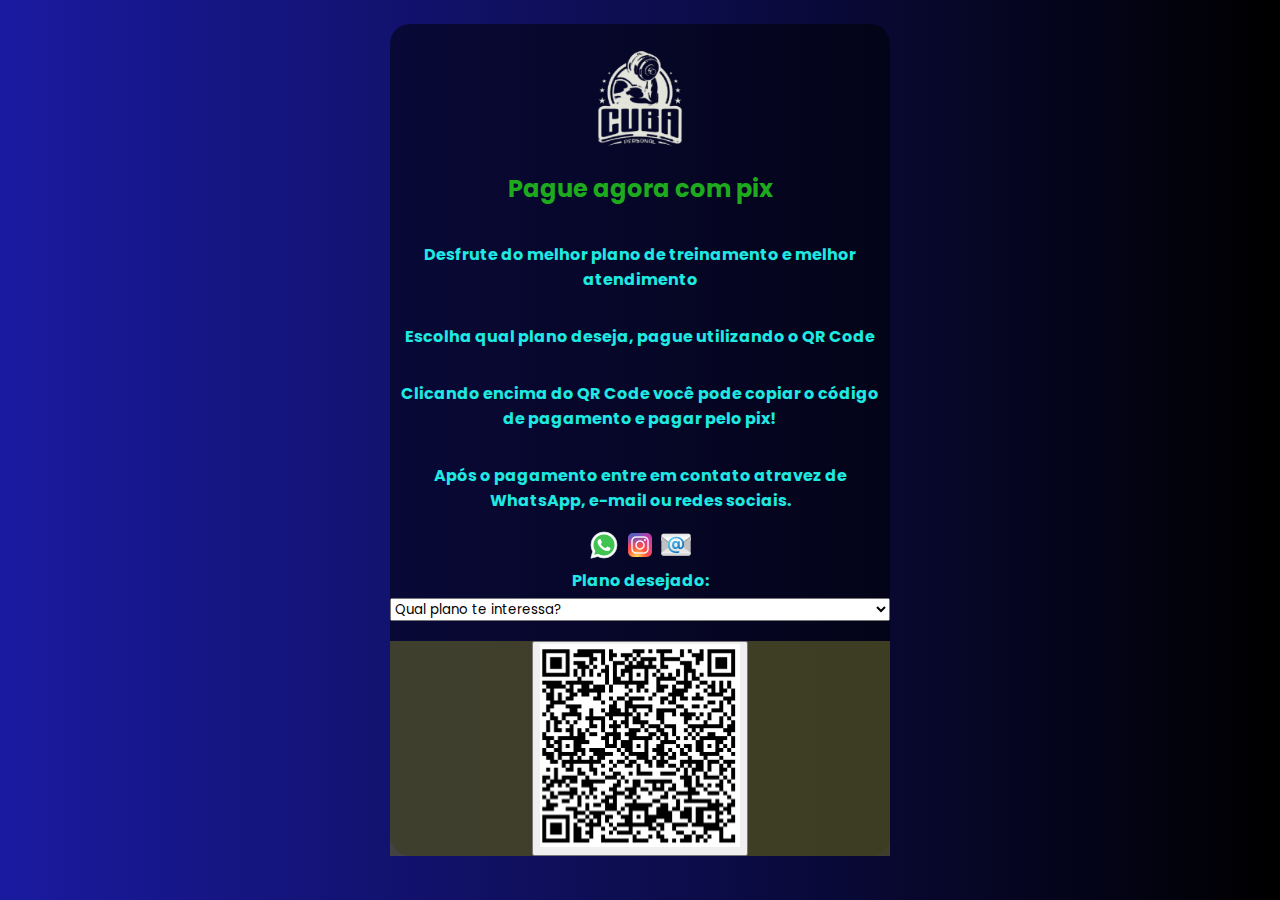
<file: formulario300.html>
<!DOCTYPE html>
<html lang="pt-br">
<head>
    <meta charset="UTF-8">
    <meta name="viewport" content="width=device-width, initial-scale=1.0">
    <title>Pay Consultoria</title>
    <link rel="stylesheet" href="style300.css">
    <script src="script300.js" defer></script>
</head>
<body>
    <div class="center_pay">
        <img src="img/InShot_20231008_094917347.png" class="cuba_logo_pay" width="150px" alt="logo">
    <h2>Pague agora com pix</h2>
     <p>Desfrute do melhor plano de treinamento e melhor atendimento</p>
     <p>Escolha qual plano deseja, pague utilizando o QR Code</p>
     <p>Clicando encima do QR Code você pode copiar o código de pagamento e pagar pelo pix!</p>
     <p>Após o pagamento entre em contato atravez de WhatsApp, e-mail ou redes sociais.</p>
     <div class="social_media_pay"><a href="https://wa.me/5512981359114"><img
        src="img/icons8-whatsapp-32.png" alt=""></a>
        <a href="https://instagram.com/cuba_personal?utm_source=qr&igshid=MzRlODBiNWFlZA=="target="_blank"><img src="img/icons8-instagram-32.png" alt=""></a>
                                <a href="mailto:rsantosgleidson@gmail.com"><img src="img/icons8-email-32.png" alt=""></a>
                            </div>
      <label for="plano">Plano desejado:</label>
        <select name="planos" required>
            <option value="">Qual plano te interessa?</option>
            <option value="300">3 Meses (R$300)</option>
            <option value="600">6 Meses (R$600)</option>
            <option value="1000">12 Meses (R$1000)</option>
        </select>
        <div class="pix_pay">
            <button id="copyButton"><img src="img/qrcode_caique.png" width="200px" alt="QR Code"></button>
        </div>
    </div>
</body>
</html>
</file>
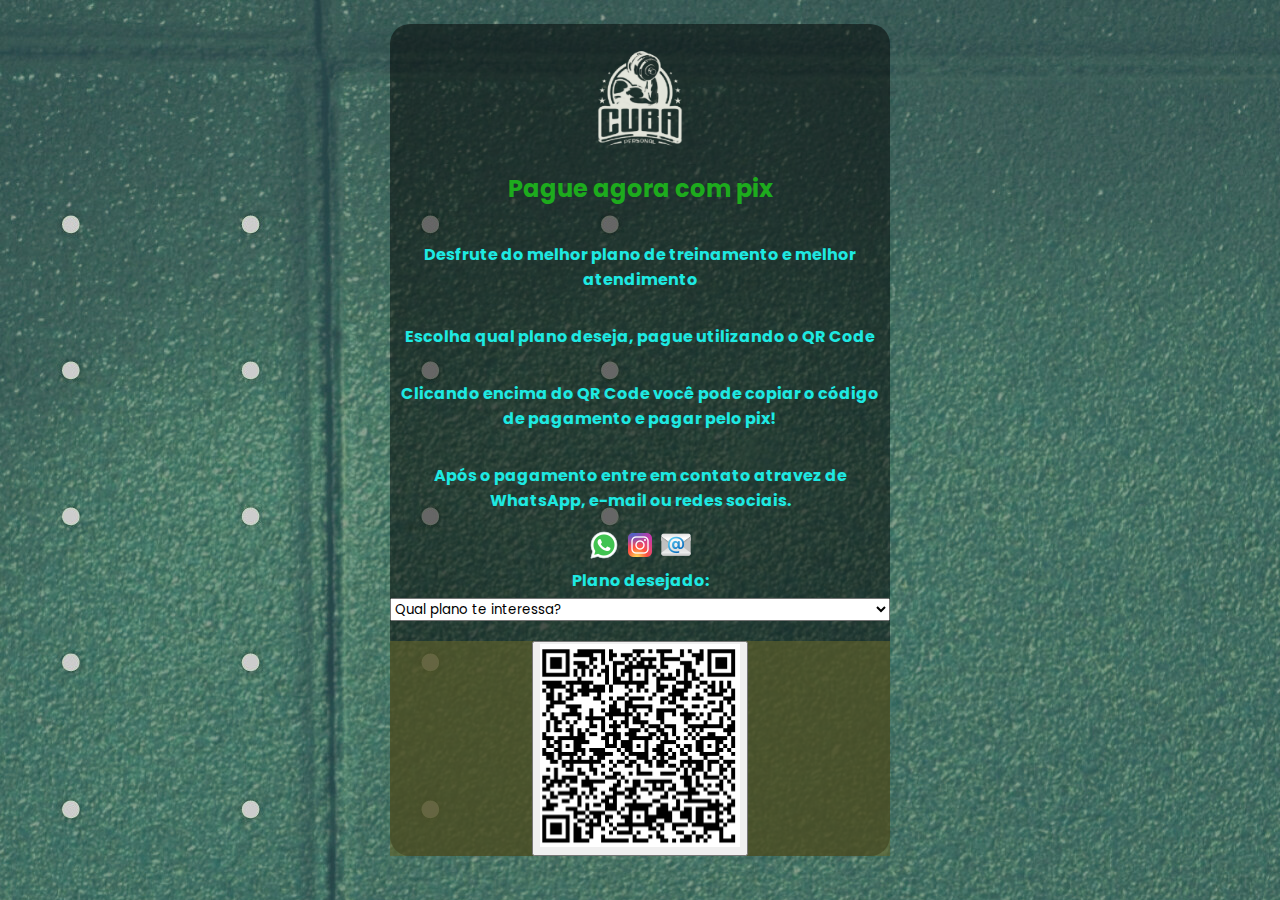
<file: formularioblackfit.html>
<!DOCTYPE html>
<html lang="pt-br">
<head>
    <meta charset="UTF-8">
    <meta name="viewport" content="width=device-width, initial-scale=1.0">
    <title>Pay Blackfit</title>
    <link rel="stylesheet" href="styleformblackfit.css">
    <script src="scriptformbf.js" defer></script>
</head>
<body>
    <div class="center_pay_bf">
        <img src="img/InShot_20231008_094917347.png" class="cuba_logo_pay_bf" width="150px" alt="logo">
    <h2>Pague agora com pix</h2>
     <p>Desfrute do melhor plano de treinamento e melhor atendimento</p>
     <p>Escolha qual plano deseja, pague utilizando o QR Code</p>
     <p>Clicando encima do QR Code você pode copiar o código de pagamento e pagar pelo pix!</p>
     <p>Após o pagamento entre em contato atravez de WhatsApp, e-mail ou redes sociais.</p>
     <div class="social_media_pay_bf"><a href="https://wa.me/5512981359114"><img
        src="img/icons8-whatsapp-32.png" alt=""></a>
        <a href="https://instagram.com/cuba_personal?utm_source=qr&igshid=MzRlODBiNWFlZA=="target="_blank"><img src="img/icons8-instagram-32.png" alt=""></a>
                                <a href="mailto:rsantosgleidson@gmail.com"><img src="img/icons8-email-32.png" alt=""></a>
                            </div>
        <label for="plano">Plano desejado:</label>
        <select name="planos" required>
            <option value="">Qual plano te interessa?</option>
            <option value="300">Nutricionista (R$250)</option>
            <option value="600">Personal (R$200)</option>
            <option value="1000">BlackFit (R$299,99)</option>
        </select>
        <div class="pix_pay_bf">
            <button id="copyButton_bf"><img src="img/qrcode_caique.png" width="200px" alt="QR Code"></button>
        </div>
    </div>
</body>
</html>
</file>
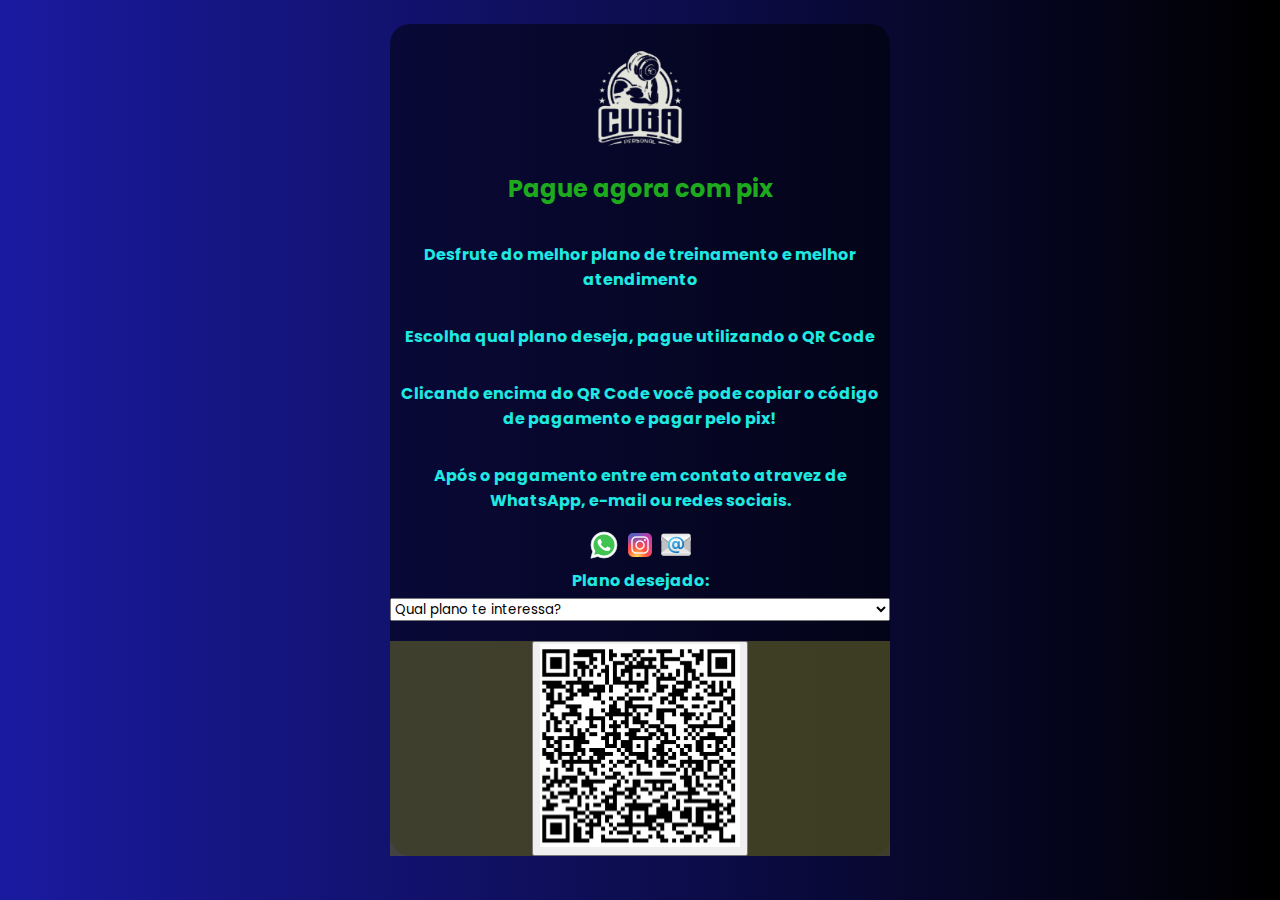
<file: paynow.html>
<!DOCTYPE html>
<html lang="pt-br">
<head>
    <meta charset="UTF-8">
    <meta name="viewport" content="width=device-width, initial-scale=1.0">
    <title>Consultoria Cuba</title>
    <link rel="stylesheet" href="style300.css">
    <script src="script300.js" defer></script>
</head>
<body>
    <div class="center_pay">
        <img src="img/InShot_20231008_094917347.png" class="cuba_logo_pay" width="150px" alt="logo">
    <h2>Pague agora com pix</h2>
     <p>Desfrute do melhor plano de treinamento e melhor atendimento</p>
     <p>Escolha qual plano deseja, pague utilizando o QR Code</p>
     <p>Clicando encima do QR Code você pode copiar o código de pagamento e pagar pelo pix!</p>
     <p>Após o pagamento entre em contato atravez de WhatsApp, e-mail ou redes sociais.</p>
     <div class="social_media_pay"><a href="https://wa.me/5512981359114"><img
        src="img/icons8-whatsapp-32.png" alt=""></a>
        <a href="https://instagram.com/cuba_personal?utm_source=qr&igshid=MzRlODBiNWFlZA=="target="_blank"><img src="img/icons8-instagram-32.png" alt=""></a>
                                <a href="mailto:rsantosgleidson@gmail.com"><img src="img/icons8-email-32.png" alt=""></a>
                            </div>
      <label for="plano">Plano desejado:</label>
        <select name="planos" id="planSelector" required>
            <option value="">Qual plano te interessa?</option>
            <option value="300">3 Meses (R$300)</option>
            <option value="600">6 Meses (R$600)</option>
            <option value="1000">12 Meses (R$1000)</option>
        </select>
        <div class="pix_pay">
            <button id="copyButton"><img src="img/qrcode_caique.png" width="200px" alt="QR Code"></button>
        </div>
    </div>
</body>
</html>
</file>
<file: style300.css>
@import url('https://fonts.googleapis.com/css2?family=Aref+Ruqaa+Ink&family=Bebas+Neue&family=Josefin+Sans:wght@500&family=Orbitron:wght@500&family=Pixelify+Sans:wght@500&family=Poppins:wght@800&display=swap');
  @import url('https://fonts.googleapis.com/css2?family=Aref+Ruqaa+Ink&family=Bebas+Neue&family=Josefin+Sans:wght@500&family=Moulpali&family=Orbitron:wght@500&family=Pixelify+Sans:wght@500&family=Poppins:wght@800&display=swap');


*{
    font-family: 'Aref Ruqaa Ink', serif;
    font-family: 'Bebas Neue', sans-serif;
    font-family: 'Josefin Sans', sans-serif;
    font-family: 'Orbitron', sans-serif;
    font-family: 'Pixelify Sans', sans-serif;
    font-family: 'Poppins', sans-serif;
    box-sizing: border-box;
}

body{
    background: linear-gradient(to right, rgb(26, 26, 160), rgb(0, 0, 0));
    padding: 1rem;
    display: flex;
    justify-content: center;
}

.center_pay{
    display: flex;
    flex-direction: column;
    justify-content: center;
    width: 500px;
    background-color: rgb(0, 0, 0, 0.5);
    border-radius: 20px;
    text-align: center;
}

.center_pay p, label{
 color: rgb(30, 233, 226);
 font-weight: bold;
}

.cuba_logo_pay{
    align-self: center;
}

h2{
    text-align: center;
    color: rgb(29, 171, 29);
}


label{
    font-weight: bold;
    margin-bottom: 5px;
}

.pix_pay{
    background-color: rgb(100, 100, 42, 0.6);
    margin-top: 20px;
}

.pix_pay button{
   cursor: pointer;
}
</file>
<file: styleformblackfit.css>
@import url('https://fonts.googleapis.com/css2?family=Aref+Ruqaa+Ink&family=Bebas+Neue&family=Josefin+Sans:wght@500&family=Orbitron:wght@500&family=Pixelify+Sans:wght@500&family=Poppins:wght@800&display=swap');
  @import url('https://fonts.googleapis.com/css2?family=Aref+Ruqaa+Ink&family=Bebas+Neue&family=Josefin+Sans:wght@500&family=Moulpali&family=Orbitron:wght@500&family=Pixelify+Sans:wght@500&family=Poppins:wght@800&display=swap');


*{
    font-family: 'Aref Ruqaa Ink', serif;
    font-family: 'Bebas Neue', sans-serif;
    font-family: 'Josefin Sans', sans-serif;
    font-family: 'Orbitron', sans-serif;
    font-family: 'Pixelify Sans', sans-serif;
    font-family: 'Poppins', sans-serif;
    box-sizing: border-box;
}

body{
    background-image: url(img/img2/1bgInShot_20231117_181853293.jpg);
    padding: 1rem;
    display: flex;
    justify-content: center;
}

.center_pay_bf{
    display: flex;
    flex-direction: column;
    justify-content: center;
    width: 500px;
    background-color: rgb(0, 0, 0, 0.5);
    border-radius: 20px;
    text-align: center;
}

.center_pay_bf p, label{
 color: rgb(30, 233, 226);
 font-weight: bold;
}

.cuba_logo_pay_bf{
    align-self: center;
}

h2{
    text-align: center;
    color: rgb(29, 171, 29);
}


label{
    font-weight: bold;
    margin-bottom: 5px;
}

.pix_pay_bf{
    background-color: rgb(100, 100, 42, 0.6);
    margin-top: 20px;
}

.pix_pay_bf button{
   cursor: pointer;
}
</file>
